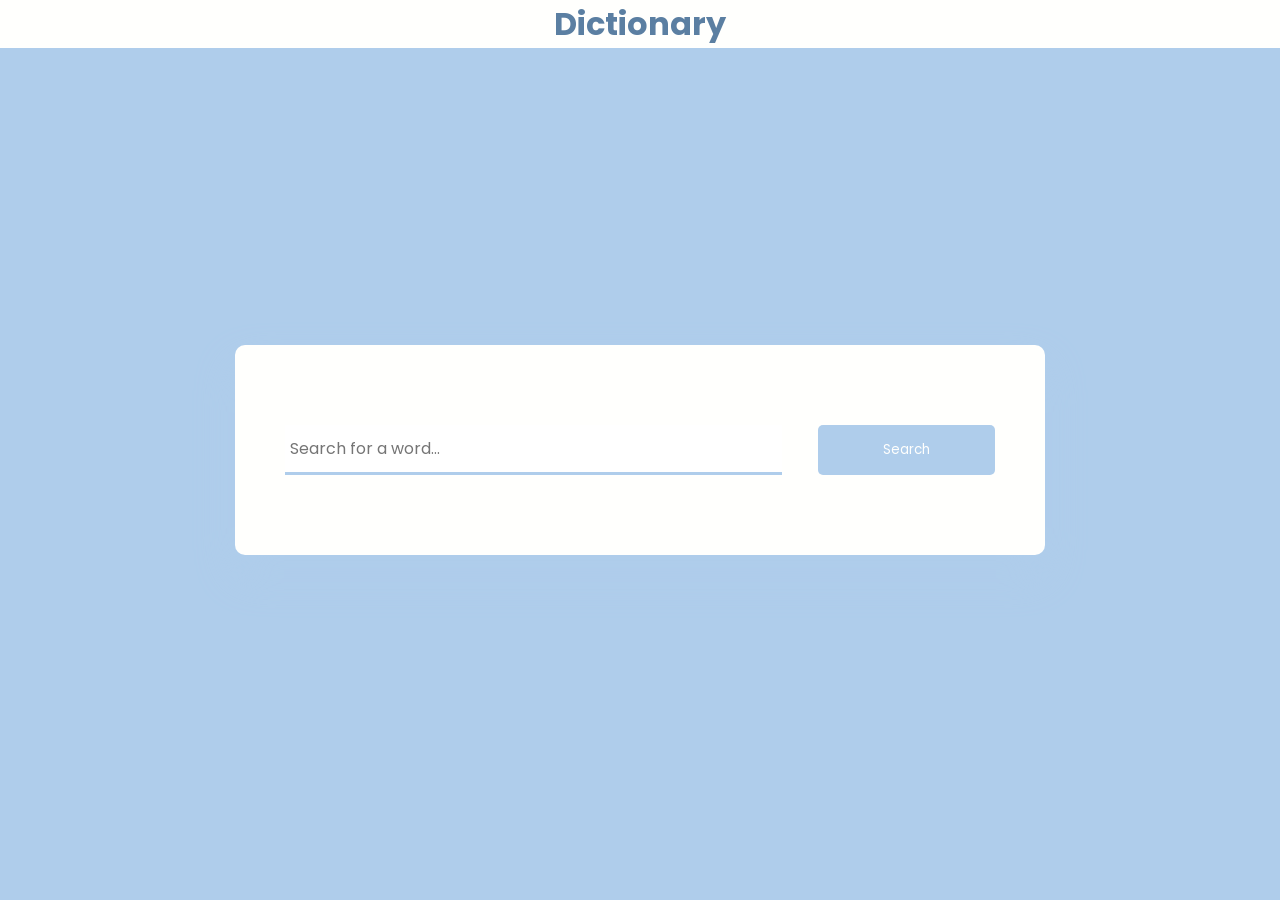
<file: index.html>
<!DOCTYPE html>
<html lang="en">
<head>
    <meta name="viewport" content="width=device-width, intial-scale=1.0" />
    <link rel="stylesheet" href="https://cdnjs.cloudflare.com/ajax/libs/font-awesome/5.15.4/css/all.min.css"/>
    <link
        href="https://fonts.googleapis.com/css2?family=Poppins&display=swap"
        rel="stylesheet"
    />

    <link rel="stylesheet" href="style.css" />
    <title>Dictionary</title>
    <h1>Dictionary</h1>
</head>
<body>
    <audio id="sound"></audio>
    <div class="container">
        <div class="search-box">
            <input 
                type="text" 
                placeholder="Search for a word..." 
                id="inp-word"
            />
            <button id="search-button">Search</button>
        </div>
        <div class="result" id="result"></div>
    </div>
    <script src="script.js"></script>
</body>
</html>
</file>
<file: style.css>
* {
    padding: 0;
    margin: 0;
    box-sizing: border-box;
}
*:not(i) {
    font-family: "Poppins", sans-serif;
}
body {
    background-color: #afcdeb;
}
h1 {
    text-align: center;
    font-family: "Poppins", sans-serif;
    color: #5b7fa2;
    background-color: #FFFFFD;
}
.container {
    background-color: #FFFFFD;
    width: 90vmin;
    position: absolute;
    transform: translate(-50%, -50%);
    top: 50%;
    left: 50%;
    padding: 80px 50px;
    border-radius: 10px;
    box-shadow: 0 20px 40px #afcdeb;
}
.search-box{
    width: 100%;
    display: flex;
    justify-content: space-between;
}
.search-box input{
    padding: 5px;
    width: 70%;
    border: none;
    outline: none;
    border-bottom: 3px solid #afcdeb;
    font-size: 16px;
}
.search-box button{
    padding: 15px 0;
    width: 25%;
    background-color: #afcdeb;
    border: none;
    outline: none;
    color: #FFFFFD;
    border-radius: 5px;
    cursor: pointer;
}
.result{
    position: relative;
}
.result h3{
    font-size: 30px;
    color: #44678b;
}
.result .word{
    display: flex;
    justify-content: space-between;
    margin-top: 80px;
}
.result button{
    background-color: transparent;
    color: #afcdeb;
    border: none;
    outline: none;
    font-size: 18px;
    cursor: pointer;
}
.result .details{
    display: flex;
    gap: 10px;
    color: #afcdeb;
    margin: 5px 0 20px 0;
    font-size: 14px;
}
.word-definition{
    color:#44678b;
}
.word-definition2{
    color:#44678b;
    margin-top: 10px;
}
.word-example{
    color: #afcdeb;
    font-style: italic;
    border-left: 5px solid #afcdeb;
    padding-left: 20px;
    margin-top: 30px;
}
.error{
    margin-top: 80px;
    text-align: center;
}
</file>
